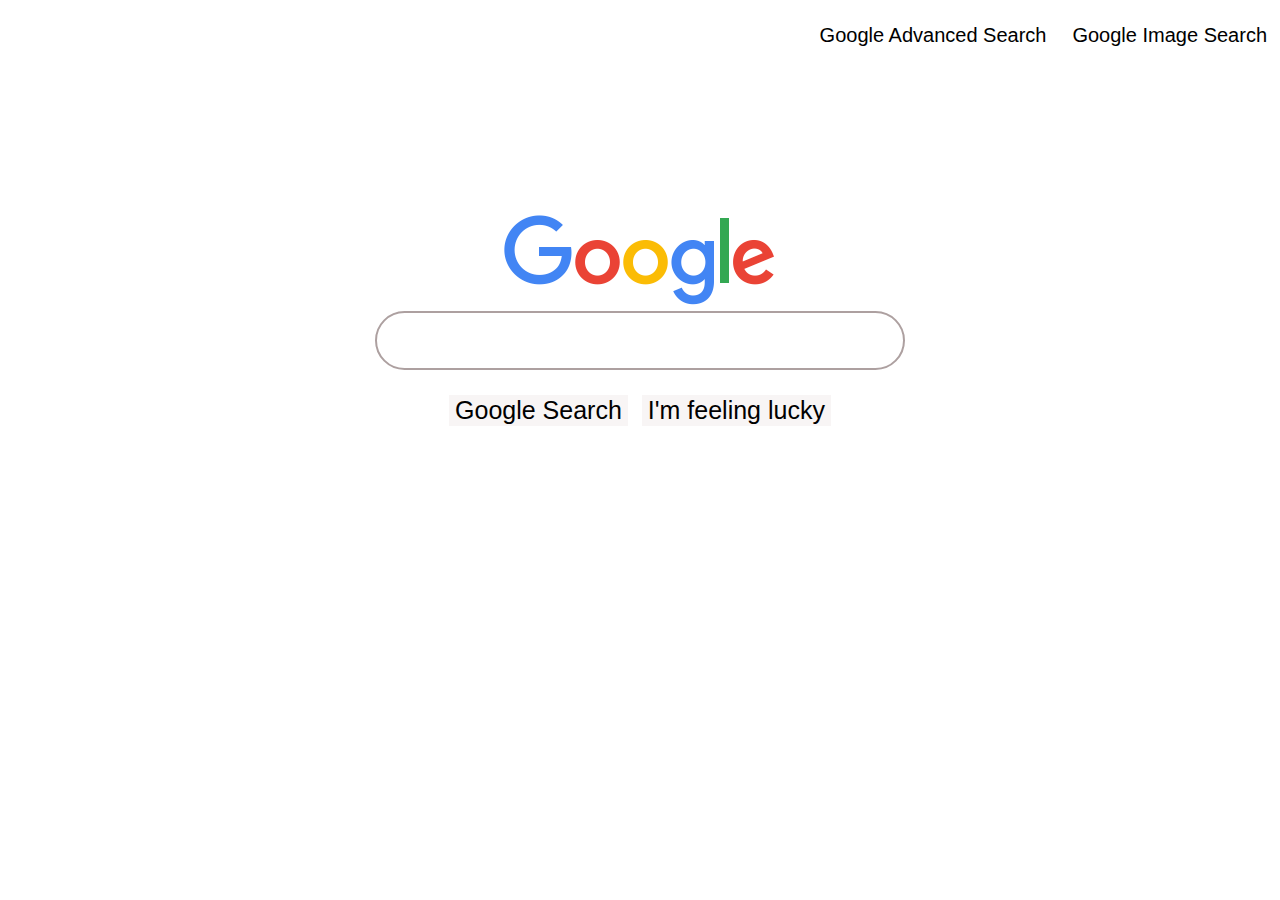
<file: index.html>
<!DOCTYPE html>
<html lang="en">
    <head>
        <title>Google</title>
        <link rel="stylesheet" href="style.css">
        <link rel="icon" href="images/icon.png">
        <meta name="viewport" content="width=device-width, initial-scale=1.0">
    </head>
    <body>
        
        <div class = "logo">
            <a href = "https://www.google.com/search">
            <img  src = images/logo.png alt = "Google">
            </a>
        </div>
        <div>
        <form action="https://www.google.com/search">
            <input class = "search_bar" type="text" name="q">
            <input class = "search_bar_name"  type="submit" value="Google Search">
            <input class = "search_bar_name" name = "btnI" type = "submit" value = "I'm feeling lucky">
        </form>
        <ul>
            <li >
                <form action="imageSearch.html">
                    <input class = "redirectButton" type="submit" value="Google Image Search">
                </form>
            </li>
            <li>
                <form action="advancedSearch.html">
                    <input class = "redirectButton" type="submit" value="Google Advanced Search">
                </form>
            </li>
        </ul>
    </body>
</html>
</file>
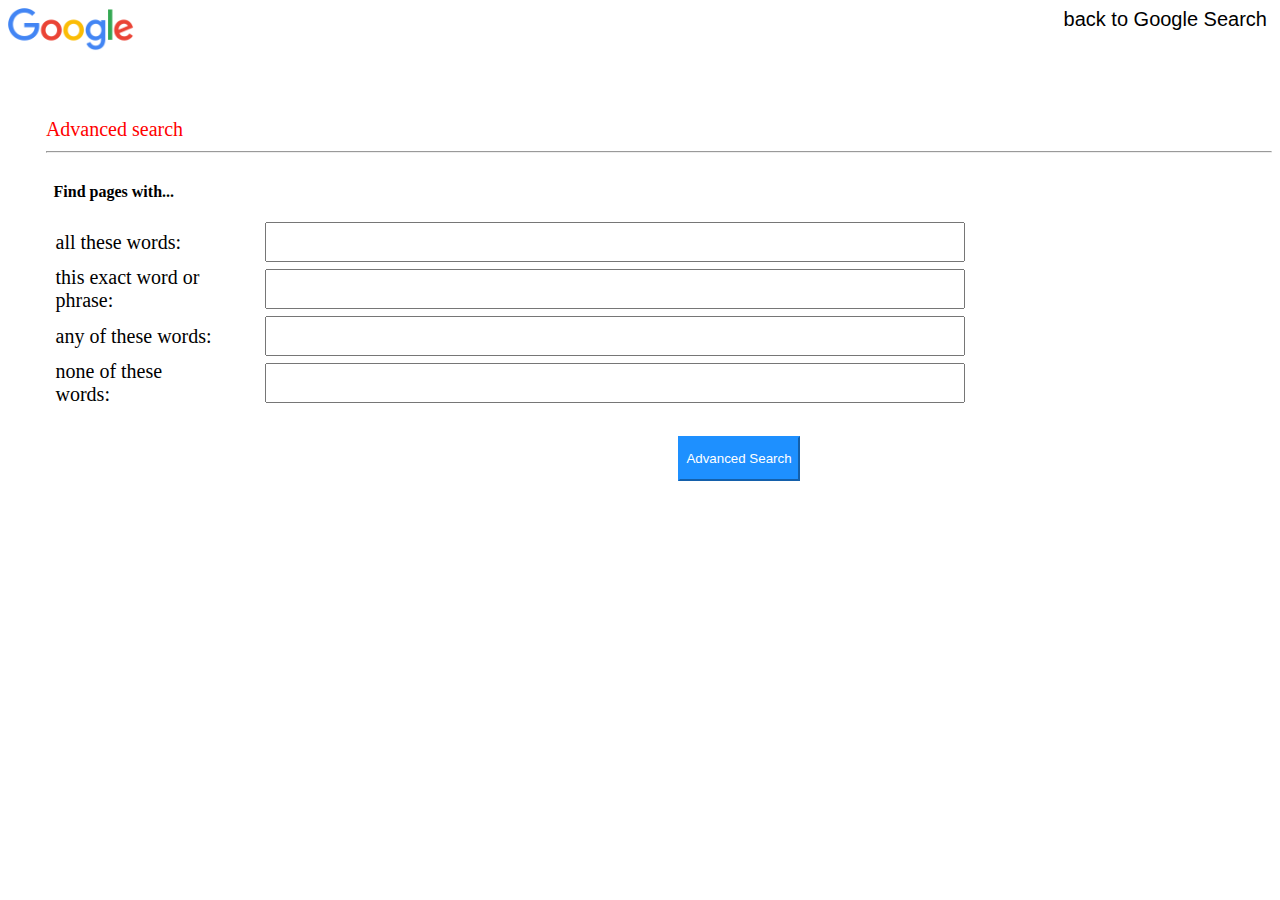
<file: advancedSearch.html>
<!DOCTYPE html>
<html lang="en">
    <head>
        <title>Google</title>
        <link rel="stylesheet" href="style.css">
        <link rel="stylesheet" href="advancedStyle.css">
        <link rel="icon" href="images/icon.png">
        <meta name="viewport" content="width=device-width, initial-scale=1.0">
    </head>
    <body>
        <div>
            <a href = "https://www.google.com/search">
            <img  id = "logoimg" src = images/logo.png alt = "Google">
            </a>
        </div>
        <div class = "advancedSearchText">
            Advanced search
            <hr>
        </div>
        <div>
            <table>
                <thead>
                    <th>Find pages with...</th>
                </thead>
                <tbody>
                    <form action = "https://google.com/search">
                        <tr><td>all these words:</td>
                            <td>
                            <input type="search" class = "googleAdvanced" name="as_q">
                            </td>
                        </tr>
                        <tr><td>this exact word or phrase:</td>
                            <td>
                                <input type="search" class = "googleAdvanced" name="as_epq">
                            </td>
                        </tr>
                        <tr><td> any of these words: </td>
                            <td>
                                <input type="search" class = "googleAdvanced" name="as_oq">
                            </td>
                        </tr>
                        <tr><td> none of these words: </td>
                            <td>
                                <input type="search" class = "googleAdvanced" name="as_eq">
                            </td>
                        </tr>
                        <tr>
                            <td><input type="submit" class = "button" value="Advanced Search"></td>
                        </tr>
                    </form>
                </tbody>
            </table>
        </div>
        <div>
            <form action="index.html">
                <input class = "backButton" type="submit" value="back to Google Search">
            </form>
        </div>
    </body>
</file>
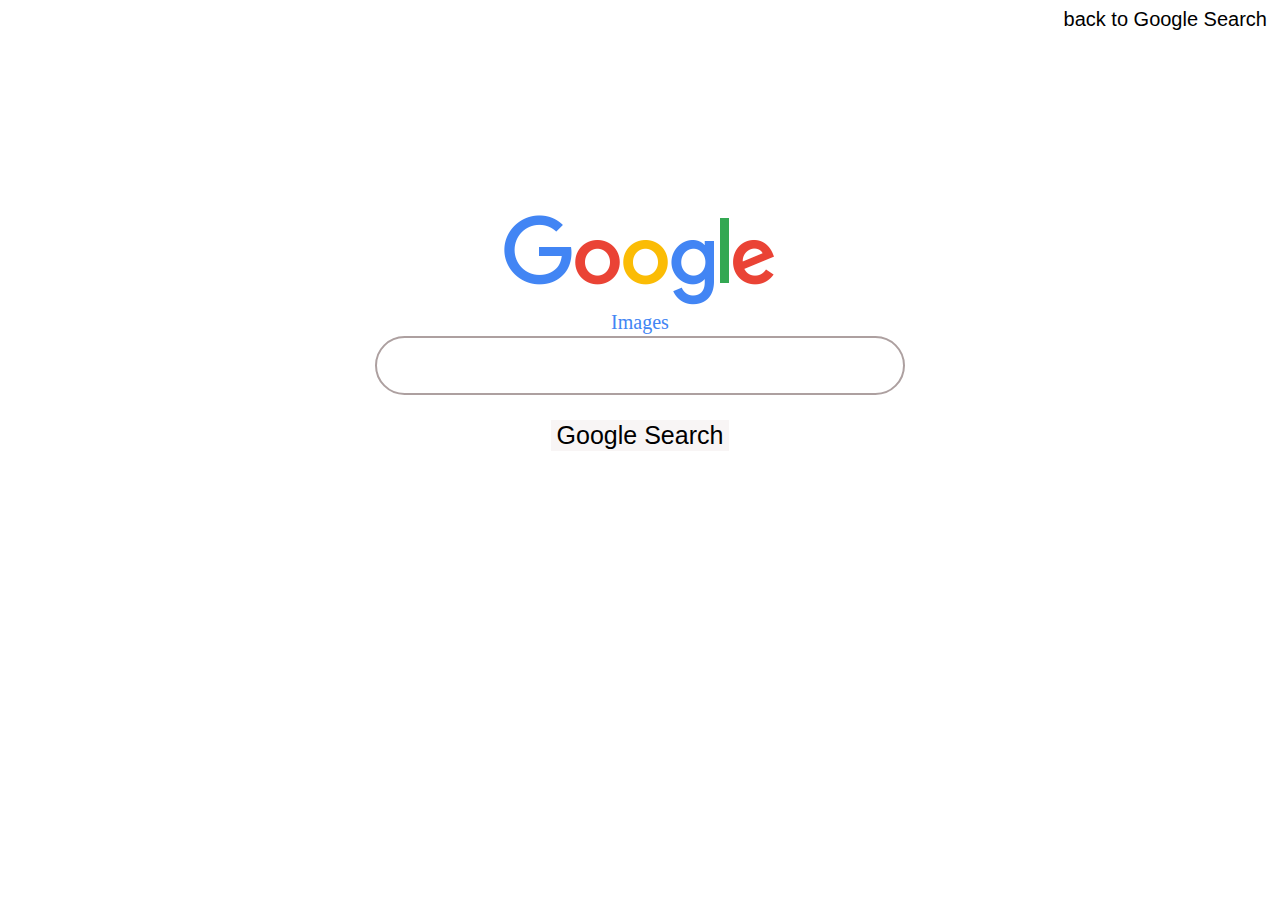
<file: imageSearch.html>
<!DOCTYPE html>
<html lang="en">
    <head>
        <title>Google images</title>
        <link rel="stylesheet" href="style.css">
        <link rel="icon" href="images/icon.png">
    </head>
    <body>
        <div class = "logo">
            <a  href = "https://www.google.com/search">
            <img id = "searchForImage" src = images/logo.png alt = "Google">
            </a>
            <p class = "imagesStyling">
                Images
            </p>
        </div>
        <form action="https://www.google.com/search">
            <input class = "search_bar" type="text" name="q">
            <input type="hidden" name="tbm" value="isch">
            <input class = "search_bar_name" type="submit" value="Google Search">
        </form>
        <div>
            <form action="index.html">
                <input class = "backButton" type="submit" value="back to Google Search">
            </form>
        </div>
    </body>
</html>
</file>
<file: style.css>
.logo {
  margin-top: 17%;
  text-align: center; }

.search_bar {
  padding: 10px;
  margin: auto;
  margin-bottom: 10px;
  height: 35px;
  width: 40%;
  display: flex;
  align-items: center;
  border-radius: 35px;
  border: 2px solid #ada0a0;
  font-size: 25px; }

.search_bar_name {
  width: fit-content;
  height: 10%;
  margin-top: 10px;
  font-size: 25px;
  cursor: pointer;
  background-color: #eae1e151;
  border: 5px solid #FFFFFF;
  text-align: center; }

.search_bar_name:hover {
  background-color: #F8F3F1;
  border: 0.2px solid #818c98; }

ul, .backButton {
  position: absolute;
  top: 0;
  right: 0;
  list-style-type: none; }

li, .backButton {
  float: right;
  margin: 5px; }

.redirectButton, .backButton {
  font: Arial;
  font-size: 20px;
  border: 2px solid white;
  background-color: white; }

.redirectButton:hover, .backButton:hover {
  text-decoration: underline;
  cursor: pointer; }

.text_box {
  margin: 400px;
  margin-left: 800px;
  margin-top: 20px; }

form {
  text-align: center; }

.imagesStyling {
  text-align: center;
  margin-top: 0px;
  margin-bottom: 2px;
  font-size: 20px;
  color: #4285F4;
  margin-left: auto; }

#searchForImage {
  margin-bottom: 0px; }

/*# sourceMappingURL=style.css.map */
</file>
<file: advancedStyle.css>
#logoimg {
  height: 10%;
  width: 10%; }

.advancedSearchText {
  font-size: 20px;
  color: red;
  margin-top: 5%;
  margin-left: 3%; }

th {
  left: 0;
  padding: 2%; }

.googleAdvanced {
  width: 700px;
  height: 40px; }

td {
  text-align: left;
  padding-left: 5%;
  font-size: 20px; }

.button {
  margin-top: 2%;
  left: 53%;
  position: absolute;
  cursor: pointer;
  background-color: #1E90FF;
  border-color: #1E90FF;
  color: white;
  width: fit-content;
  height: 5%; }

.button:hover {
  background-color: blue; }

@media (max-width: 1000px) {
  .googleAdvanced {
    width: 400px;
    height: 20px; } }
@media (max-width: 600px) {
  td {
    font-size: 10px; } }

/*# sourceMappingURL=advancedStyle.css.map */
</file>
